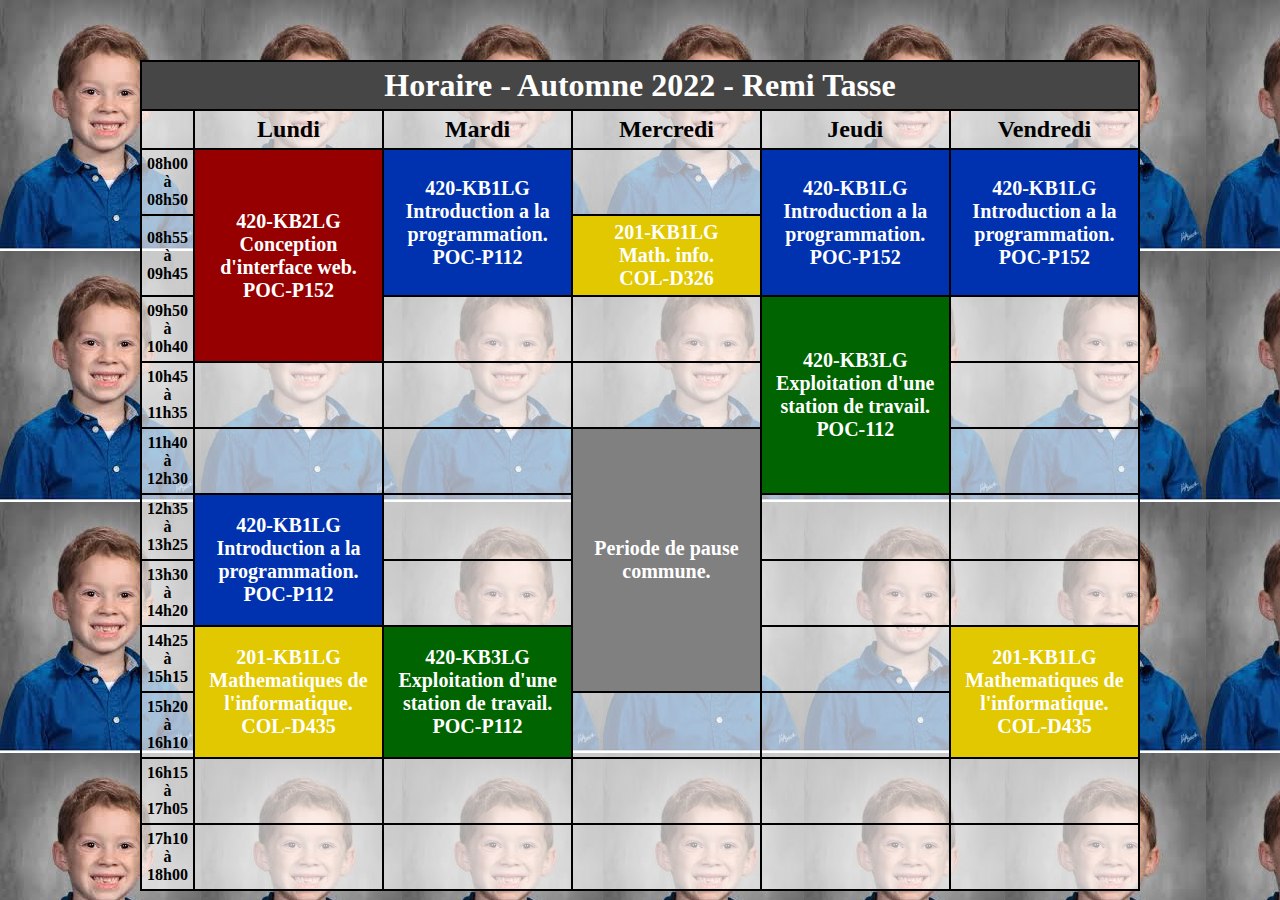
<file: index.html>
<!DOCTYPE html>
<html lang="en">

<head>
    <meta charset="UTF-8">
    <meta http-equiv="X-UA-Compatible" content="IE=edge">
    <meta name="viewport" content="width=device-width, initial-scale=1.0">
    <title>Horaire 2022</title>
    <link rel="stylesheet" href="styles/horaire.css">
</head>

<body>

    <table>
        <tr>
            <th colspan="6" class="entete">
                Horaire - Automne 2022 - Remi Tasse
            </th>
        </tr>
        <tr>
            <th class="heures"></th>
            <th class="jours">Lundi</th>
            <th class="jours">Mardi</th>
            <th class="jours">Mercredi</th>
            <th class="jours">Jeudi</th>
            <th class="jours">Vendredi</th>
        </tr>
        <tr>
            <th>
                08h00 <br> à <br> 08h50
            </th>
            <td class="plage KBR" rowspan="3">
                <div>420-KB2LG</div>
                <div>Conception d'interface web.</div>
                <div>POC-P152</div>
            </td>
            <td class="plage KBB" rowspan="2">
                <div>420-KB1LG</div>
                <div>Introduction a la programmation.</div>
                <div>POC-P112</div>
            </td>
            <td></td>
            <td class="plage KBB" rowspan="2">
                <div>420-KB1LG</div>
                <div>Introduction a la programmation.</div>
                <div>POC-P152</div>
            </td>
            <td class="plage KBB" rowspan="2">
                <div>420-KB1LG</div>
                <div>Introduction a la programmation.</div>
                <div>POC-P152</div>
            </td>
        </tr>
        <tr>
            <th>
                08h55 <br> à <br> 09h45
            </th>
            <td class="plage YEL" rowspan="1">
                <div>201-KB1LG</div>
                <div>Math. info.</div>
                <div>COL-D326</div>
		    </td>
        </tr>
        <tr>
            <th>
                09h50 <br> à <br> 10h40
            </th>
            <td></td>
            <td></td>
            <td class="plage KBG" rowspan="3">
                <div>420-KB3LG</div>
                <div>Exploitation d'une station de travail.</div>
                <div>POC-112</div>
			</td>
            <td></td>
			
        </tr>
        <tr>
            <th>
                10h45 <br> à <br> 11h35
            </th>
            <td></td>
            <td></td>
            <td></td>
			<td></td>
        </tr>
        <tr>
            <th>
                11h40 <br> à <br> 12h30
            </th>
            <td></td>
            <td></td>
            <td class="plage liberationCommune" rowspan="4">
                <div>Periode de pause commune.</div>
		    </td>
            <td></td>
        </tr>
        <tr>
            <th>
                12h35 <br> à <br> 13h25
            </th>
            <td class="plage KBB" rowspan="2">
                <div>420-KB1LG</div>
                <div>Introduction a la programmation.</div>
                <div>POC-P112</div>
            </td>
            <td></td>
            <td></td>
            <td></td>
        </tr>
        <tr>
            <th>
                13h30 <br> à <br> 14h20
            </th>
            <td></td>
            <td></td>
            <td></td>
        </tr>
        <tr>
            <th>
                14h25 <br> à <br> 15h15
            </th>
            <td class="plage YEL" rowspan="2">
                <div>201-KB1LG</div>
                <div>Mathematiques de l'informatique.</div>
                <div>COL-D435</div>
            </td>
            <td class="plage KBG" rowspan="2">
                <div>420-KB3LG</div>
                <div>Exploitation d'une station de travail.</div>
                <div>POC-P112</div>
            </td>
            <td></td>
            <td class="plage YEL" rowspan="2">
                <div>201-KB1LG</div>
                <div>Mathematiques de l'informatique.</div>
                <div>COL-D435</div>
			</td>
        </tr>
        <tr>
            <th>
                15h20 <br> à <br> 16h10
            </th>
            <td></td>
            <td></td>
        </tr>
        <tr>
            <th>
                16h15 <br> à <br> 17h05
            </th>
            <td></td>
            <td></td>
            <td></td>
            <td></td>
            <td></td>
        </tr>
        <tr>
            <th>
                17h10 <br> à <br> 18h00
            </th>
            <td></td>
            <td></td>
            <td></td>
            <td></td>
            <td></td>
        </tr>
    </table>
</body>

</html>
</file>
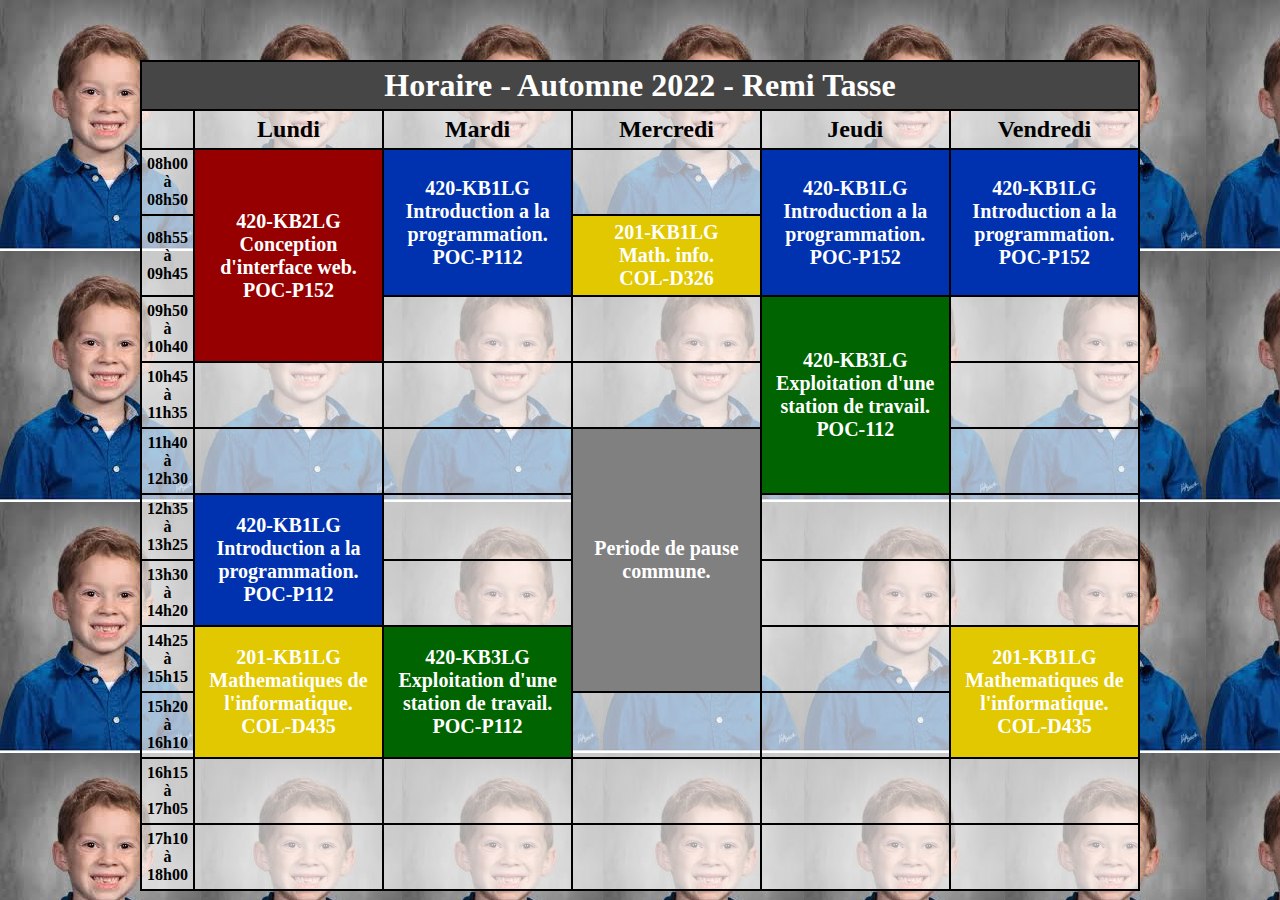
<file: Remi Tasse Labo 2 A22.html>
<!DOCTYPE html>
<html lang="en">

<head>
    <meta charset="UTF-8">
    <meta http-equiv="X-UA-Compatible" content="IE=edge">
    <meta name="viewport" content="width=device-width, initial-scale=1.0">
    <title>Horaire 2022</title>
    <link rel="stylesheet" href="styles/horaire.css">
</head>

<body>

    <table>
        <tr>
            <th colspan="6" class="entete">
                Horaire - Automne 2022 - Remi Tasse
            </th>
        </tr>
        <tr>
            <th class="heures"></th>
            <th class="jours">Lundi</th>
            <th class="jours">Mardi</th>
            <th class="jours">Mercredi</th>
            <th class="jours">Jeudi</th>
            <th class="jours">Vendredi</th>
        </tr>
        <tr>
            <th>
                08h00 <br> à <br> 08h50
            </th>
            <td class="plage KBR" rowspan="3">
                <div>420-KB2LG</div>
                <div>Conception d'interface web.</div>
                <div>POC-P152</div>
            </td>
            <td class="plage KBB" rowspan="2">
                <div>420-KB1LG</div>
                <div>Introduction a la programmation.</div>
                <div>POC-P112</div>
            </td>
            <td></td>
            <td class="plage KBB" rowspan="2">
                <div>420-KB1LG</div>
                <div>Introduction a la programmation.</div>
                <div>POC-P152</div>
            </td>
            <td class="plage KBB" rowspan="2">
                <div>420-KB1LG</div>
                <div>Introduction a la programmation.</div>
                <div>POC-P152</div>
            </td>
        </tr>
        <tr>
            <th>
                08h55 <br> à <br> 09h45
            </th>
            <td class="plage YEL" rowspan="1">
                <div>201-KB1LG</div>
                <div>Math. info.</div>
                <div>COL-D326</div>
		    </td>
        </tr>
        <tr>
            <th>
                09h50 <br> à <br> 10h40
            </th>
            <td></td>
            <td></td>
            <td class="plage KBG" rowspan="3">
                <div>420-KB3LG</div>
                <div>Exploitation d'une station de travail.</div>
                <div>POC-112</div>
			</td>
            <td></td>
			
        </tr>
        <tr>
            <th>
                10h45 <br> à <br> 11h35
            </th>
            <td></td>
            <td></td>
            <td></td>
			<td></td>
        </tr>
        <tr>
            <th>
                11h40 <br> à <br> 12h30
            </th>
            <td></td>
            <td></td>
            <td class="plage liberationCommune" rowspan="4">
                <div>Periode de pause commune.</div>
		    </td>
            <td></td>
        </tr>
        <tr>
            <th>
                12h35 <br> à <br> 13h25
            </th>
            <td class="plage KBB" rowspan="2">
                <div>420-KB1LG</div>
                <div>Introduction a la programmation.</div>
                <div>POC-P112</div>
            </td>
            <td></td>
            <td></td>
            <td></td>
        </tr>
        <tr>
            <th>
                13h30 <br> à <br> 14h20
            </th>
            <td></td>
            <td></td>
            <td></td>
        </tr>
        <tr>
            <th>
                14h25 <br> à <br> 15h15
            </th>
            <td class="plage YEL" rowspan="2">
                <div>201-KB1LG</div>
                <div>Mathematiques de l'informatique.</div>
                <div>COL-D435</div>
            </td>
            <td class="plage KBG" rowspan="2">
                <div>420-KB3LG</div>
                <div>Exploitation d'une station de travail.</div>
                <div>POC-P112</div>
            </td>
            <td></td>
            <td class="plage YEL" rowspan="2">
                <div>201-KB1LG</div>
                <div>Mathematiques de l'informatique.</div>
                <div>COL-D435</div>
			</td>
        </tr>
        <tr>
            <th>
                15h20 <br> à <br> 16h10
            </th>
            <td></td>
            <td></td>
        </tr>
        <tr>
            <th>
                16h15 <br> à <br> 17h05
            </th>
            <td></td>
            <td></td>
            <td></td>
            <td></td>
            <td></td>
        </tr>
        <tr>
            <th>
                17h10 <br> à <br> 18h00
            </th>
            <td></td>
            <td></td>
            <td></td>
            <td></td>
            <td></td>
        </tr>
    </table>
</body>

</html>
</file>
<file: styles/horaire.css>
body {
    width: 1000px;
    margin: auto;
    background-image: url("../Gavin.jpg");
    background-repeat:repeat;
    background-size:auto;
}

table {
    margin-top: 60px;
    width: 100%;
    border-collapse: collapse;  
}

td,
th {
    padding: 5px;
    border: 2px solid black;
    text-align: center;
    background-color: rgba(255, 255, 255, 0.638);
}
.entete {
    color:white;
    background-color:rgb(70, 70, 70);
    height: 30px;
    font-size: 2em;
}
.heures {
    width: 5%;
    height: 10px;
}

.jours {
    width: 19%;
    font-size: 1.5em;
}

.plage {
    color: white;
    font-weight: bold;
    font-size: 1.25em;
}

.liberationCommune {
    background-color: gray;}

.KBB {
    background-color: rgb(0,50,175);
}

.KBG {
    background-color: rgb(0,100,0);
}

.KBR {
    background-color: rgb(150,0,0);
}
.YEL {
    background-color: rgb(225,200,0);
}
</file>
